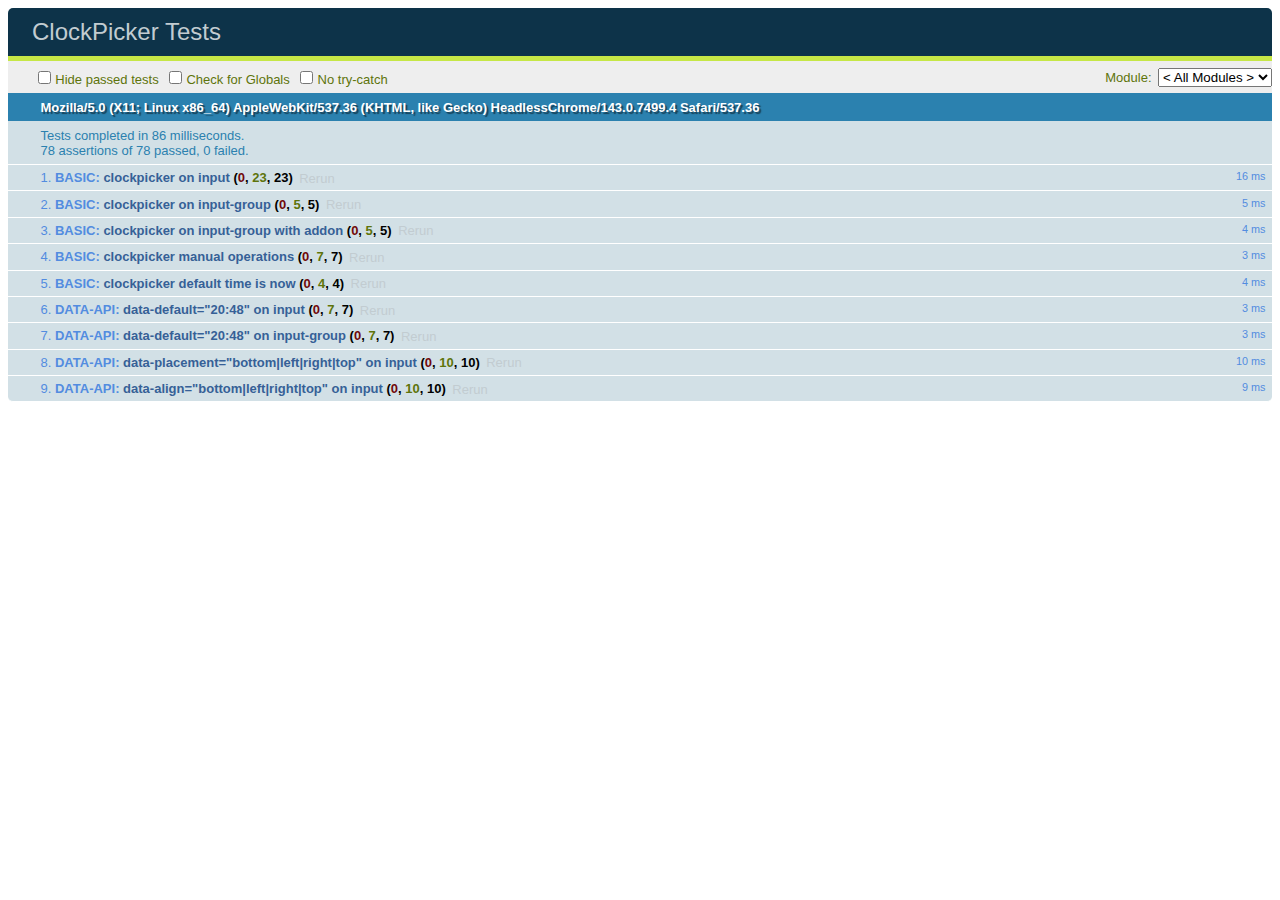
<file: order/static/order/clockpicker/test/all.html>
<!doctype html>
<html>
<head>
<meta charset="utf-8">
<meta http-equiv="X-UA-Compatible" content="IE=edge">
<meta name="viewport" content="width=device-width, initial-scale=1.0">
<title>ClockPicker Tests</title>

<link rel="stylesheet" type="text/css" href="assets/qunit-1.14.0.css">
<link rel="stylesheet" type="text/css" href="../dist/jquery-clockpicker.min.css">

<script type="text/javascript" src="../assets/js/jquery.min.js"></script>
<script type="text/javascript" src="../dist/jquery-clockpicker.min.js"></script>

<script type="text/javascript" src="assets/qunit-1.14.0.js"></script>
<script type="text/javascript" src="assets/utils.js"></script>

<script type="text/javascript" src="suites/basic.js"></script>
<script type="text/javascript" src="suites/data-api.js"></script>
</head>
<body>
<div id="qunit"></div>
<div id="qunit-fixture"></div>
<div id="qunit-visible"></div>
</body>
</html>
</file>
<file: order/static/order/clockpicker/test/assets/qunit-1.14.0.css>
/*!
 * QUnit 1.14.0
 * http://qunitjs.com/
 *
 * Copyright 2013 jQuery Foundation and other contributors
 * Released under the MIT license
 * http://jquery.org/license
 *
 * Date: 2014-01-31T16:40Z
 */

/** Font Family and Sizes */

#qunit-tests, #qunit-header, #qunit-banner, #qunit-testrunner-toolbar, #qunit-userAgent, #qunit-testresult {
	font-family: "Helvetica Neue Light", "HelveticaNeue-Light", "Helvetica Neue", Calibri, Helvetica, Arial, sans-serif;
}

#qunit-testrunner-toolbar, #qunit-userAgent, #qunit-testresult, #qunit-tests li { font-size: small; }
#qunit-tests { font-size: smaller; }


/** Resets */

#qunit-tests, #qunit-header, #qunit-banner, #qunit-userAgent, #qunit-testresult, #qunit-modulefilter {
	margin: 0;
	padding: 0;
}


/** Header */

#qunit-header {
	padding: 0.5em 0 0.5em 1em;

	color: #8699A4;
	background-color: #0D3349;

	font-size: 1.5em;
	line-height: 1em;
	font-weight: 400;

	border-radius: 5px 5px 0 0;
}

#qunit-header a {
	text-decoration: none;
	color: #C2CCD1;
}

#qunit-header a:hover,
#qunit-header a:focus {
	color: #FFF;
}

#qunit-testrunner-toolbar label {
	display: inline-block;
	padding: 0 0.5em 0 0.1em;
}

#qunit-banner {
	height: 5px;
}

#qunit-testrunner-toolbar {
	padding: 0.5em 0 0.5em 2em;
	color: #5E740B;
	background-color: #EEE;
	overflow: hidden;
}

#qunit-userAgent {
	padding: 0.5em 0 0.5em 2.5em;
	background-color: #2B81AF;
	color: #FFF;
	text-shadow: rgba(0, 0, 0, 0.5) 2px 2px 1px;
}

#qunit-modulefilter-container {
	float: right;
}

/** Tests: Pass/Fail */

#qunit-tests {
	list-style-position: inside;
}

#qunit-tests li {
	padding: 0.4em 0.5em 0.4em 2.5em;
	border-bottom: 1px solid #FFF;
	list-style-position: inside;
}

#qunit-tests.hidepass li.pass, #qunit-tests.hidepass li.running  {
	display: none;
}

#qunit-tests li strong {
	cursor: pointer;
}

#qunit-tests li a {
	padding: 0.5em;
	color: #C2CCD1;
	text-decoration: none;
}
#qunit-tests li a:hover,
#qunit-tests li a:focus {
	color: #000;
}

#qunit-tests li .runtime {
	float: right;
	font-size: smaller;
}

.qunit-assert-list {
	margin-top: 0.5em;
	padding: 0.5em;

	background-color: #FFF;

	border-radius: 5px;
}

.qunit-collapsed {
	display: none;
}

#qunit-tests table {
	border-collapse: collapse;
	margin-top: 0.2em;
}

#qunit-tests th {
	text-align: right;
	vertical-align: top;
	padding: 0 0.5em 0 0;
}

#qunit-tests td {
	vertical-align: top;
}

#qunit-tests pre {
	margin: 0;
	white-space: pre-wrap;
	word-wrap: break-word;
}

#qunit-tests del {
	background-color: #E0F2BE;
	color: #374E0C;
	text-decoration: none;
}

#qunit-tests ins {
	background-color: #FFCACA;
	color: #500;
	text-decoration: none;
}

/*** Test Counts */

#qunit-tests b.counts                       { color: #000; }
#qunit-tests b.passed                       { color: #5E740B; }
#qunit-tests b.failed                       { color: #710909; }

#qunit-tests li li {
	padding: 5px;
	background-color: #FFF;
	border-bottom: none;
	list-style-position: inside;
}

/*** Passing Styles */

#qunit-tests li li.pass {
	color: #3C510C;
	background-color: #FFF;
	border-left: 10px solid #C6E746;
}

#qunit-tests .pass                          { color: #528CE0; background-color: #D2E0E6; }
#qunit-tests .pass .test-name               { color: #366097; }

#qunit-tests .pass .test-actual,
#qunit-tests .pass .test-expected           { color: #999; }

#qunit-banner.qunit-pass                    { background-color: #C6E746; }

/*** Failing Styles */

#qunit-tests li li.fail {
	color: #710909;
	background-color: #FFF;
	border-left: 10px solid #EE5757;
	white-space: pre;
}

#qunit-tests > li:last-child {
	border-radius: 0 0 5px 5px;
}

#qunit-tests .fail                          { color: #000; background-color: #EE5757; }
#qunit-tests .fail .test-name,
#qunit-tests .fail .module-name             { color: #000; }

#qunit-tests .fail .test-actual             { color: #EE5757; }
#qunit-tests .fail .test-expected           { color: #008000; }

#qunit-banner.qunit-fail                    { background-color: #EE5757; }


/** Result */

#qunit-testresult {
	padding: 0.5em 0.5em 0.5em 2.5em;

	color: #2B81AF;
	background-color: #D2E0E6;

	border-bottom: 1px solid #FFF;
}
#qunit-testresult .module-name {
	font-weight: 700;
}

/** Fixture */

#qunit-fixture {
	position: absolute;
	top: -10000px;
	left: -10000px;
	width: 1000px;
	height: 1000px;
}
</file>
